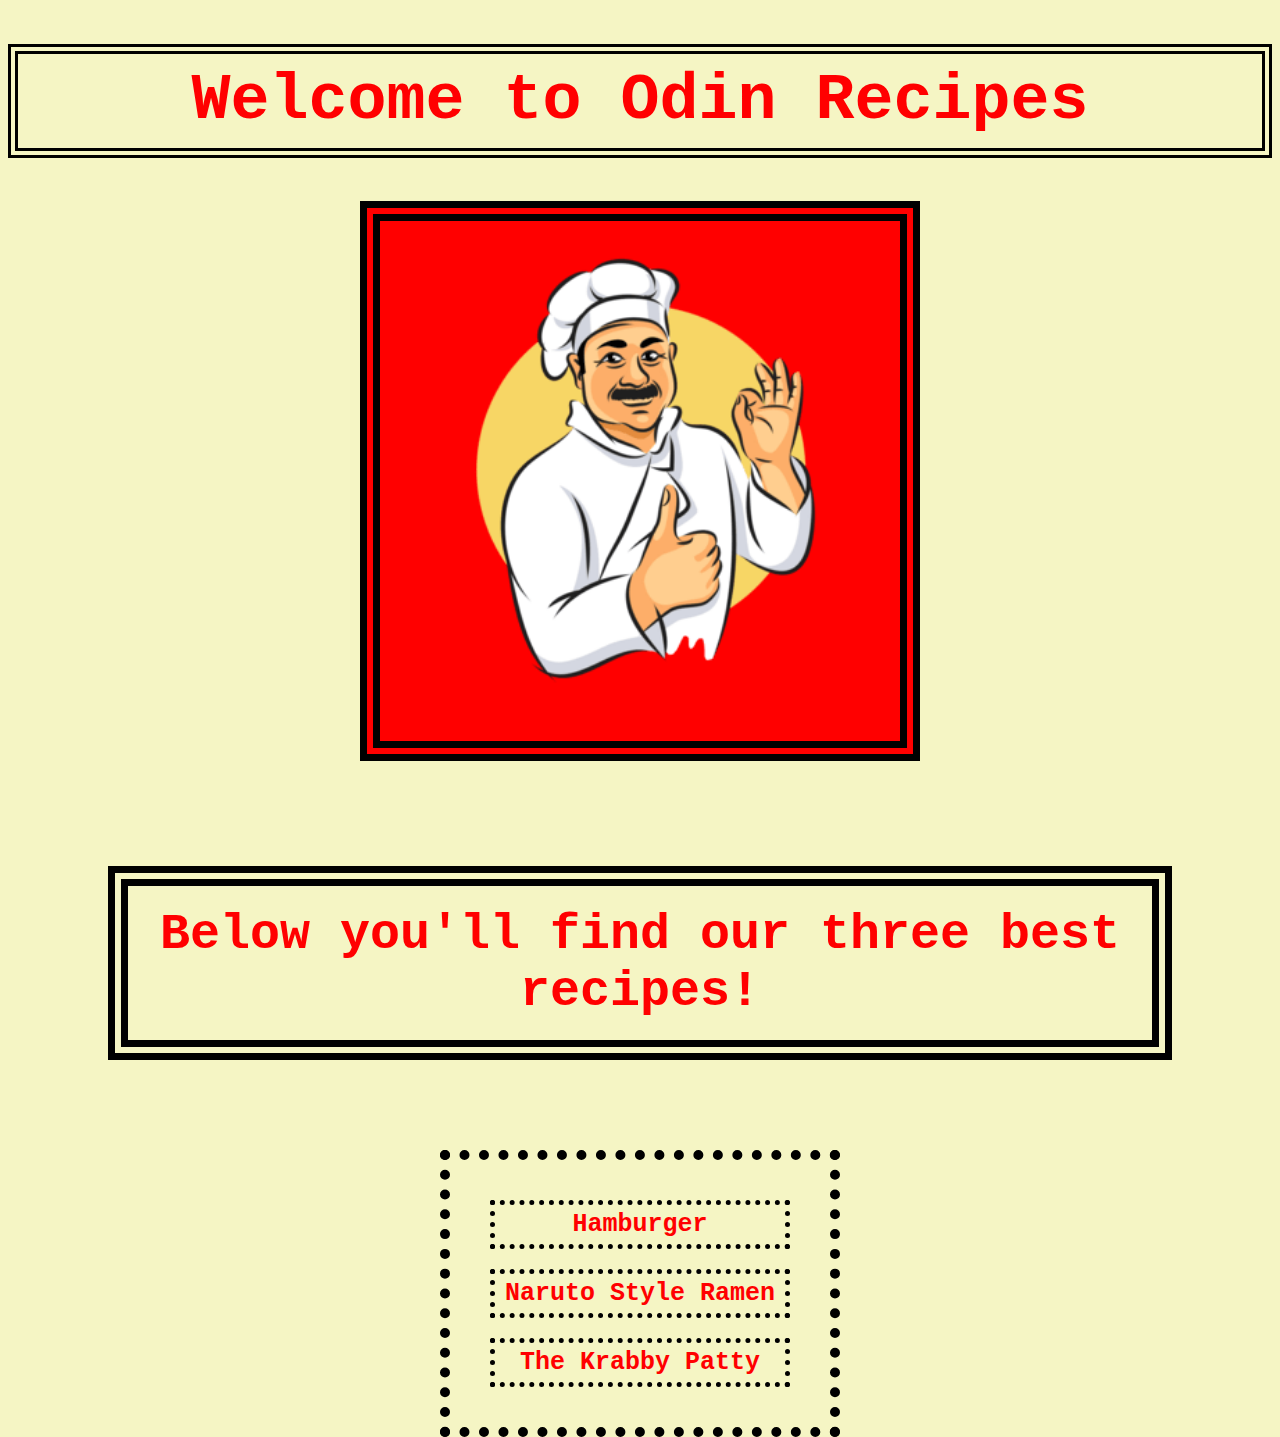
<file: index.html>
<!DOCTYPE html>
<html lang="en">
    <head>
        <meta charset="UTF-8">
        <title>Odin Recipes</title>
        <link rel="stylesheet" href="style.css">
    </head>

    <body>
        <h1>Welcome to Odin Recipes</h1>
        <img src="img/chef.jpg" alt="A image of a Chef"
        width="500"
        height="500">

        <p><strong>Below you'll find our three best recipes!</strong></p>

        <ul>
            <li><a href="recipes/hamburger.html">Hamburger</a></li>
            <li><a href="recipes/naruto_ramen.html">Naruto Style Ramen</Style></a></li>
            <li><a href="recipes/krabbyPatty.html">The Krabby Patty</a></li>
        </ul>
    </body>
</html>
</file>
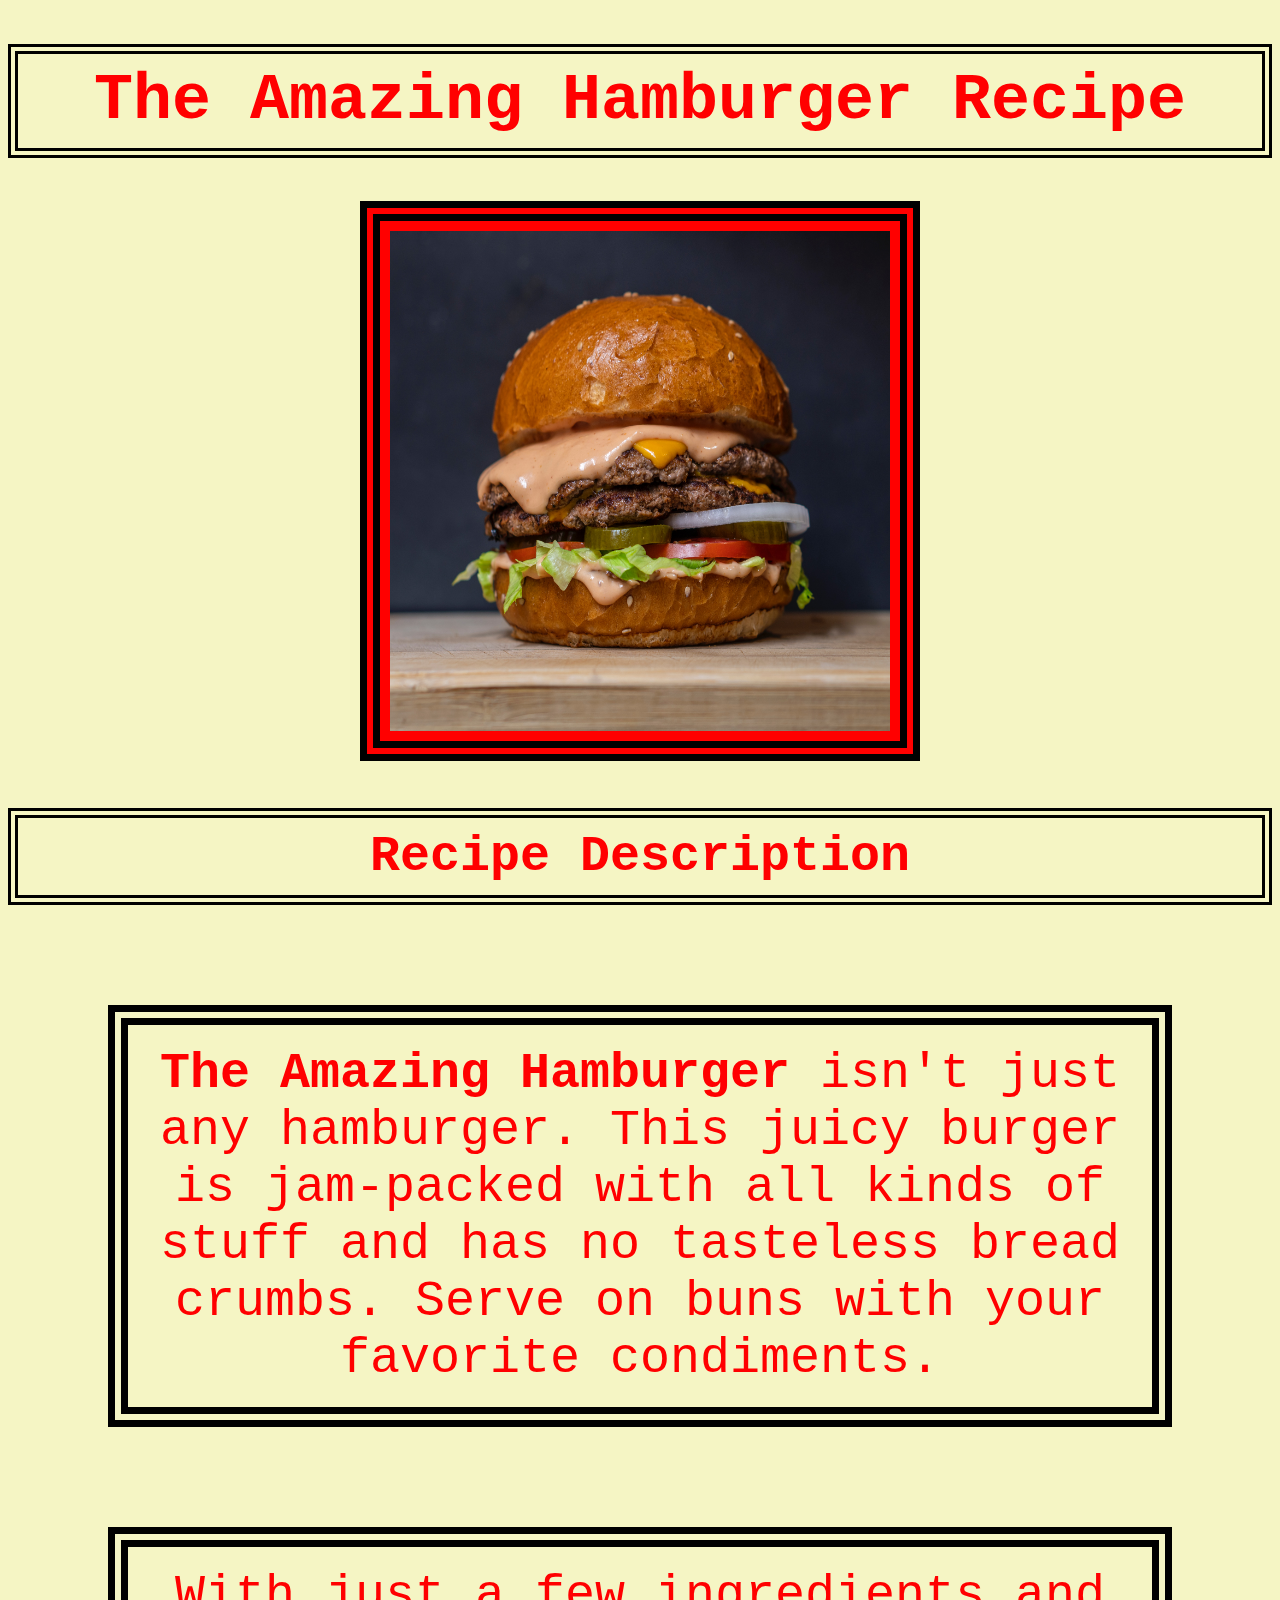
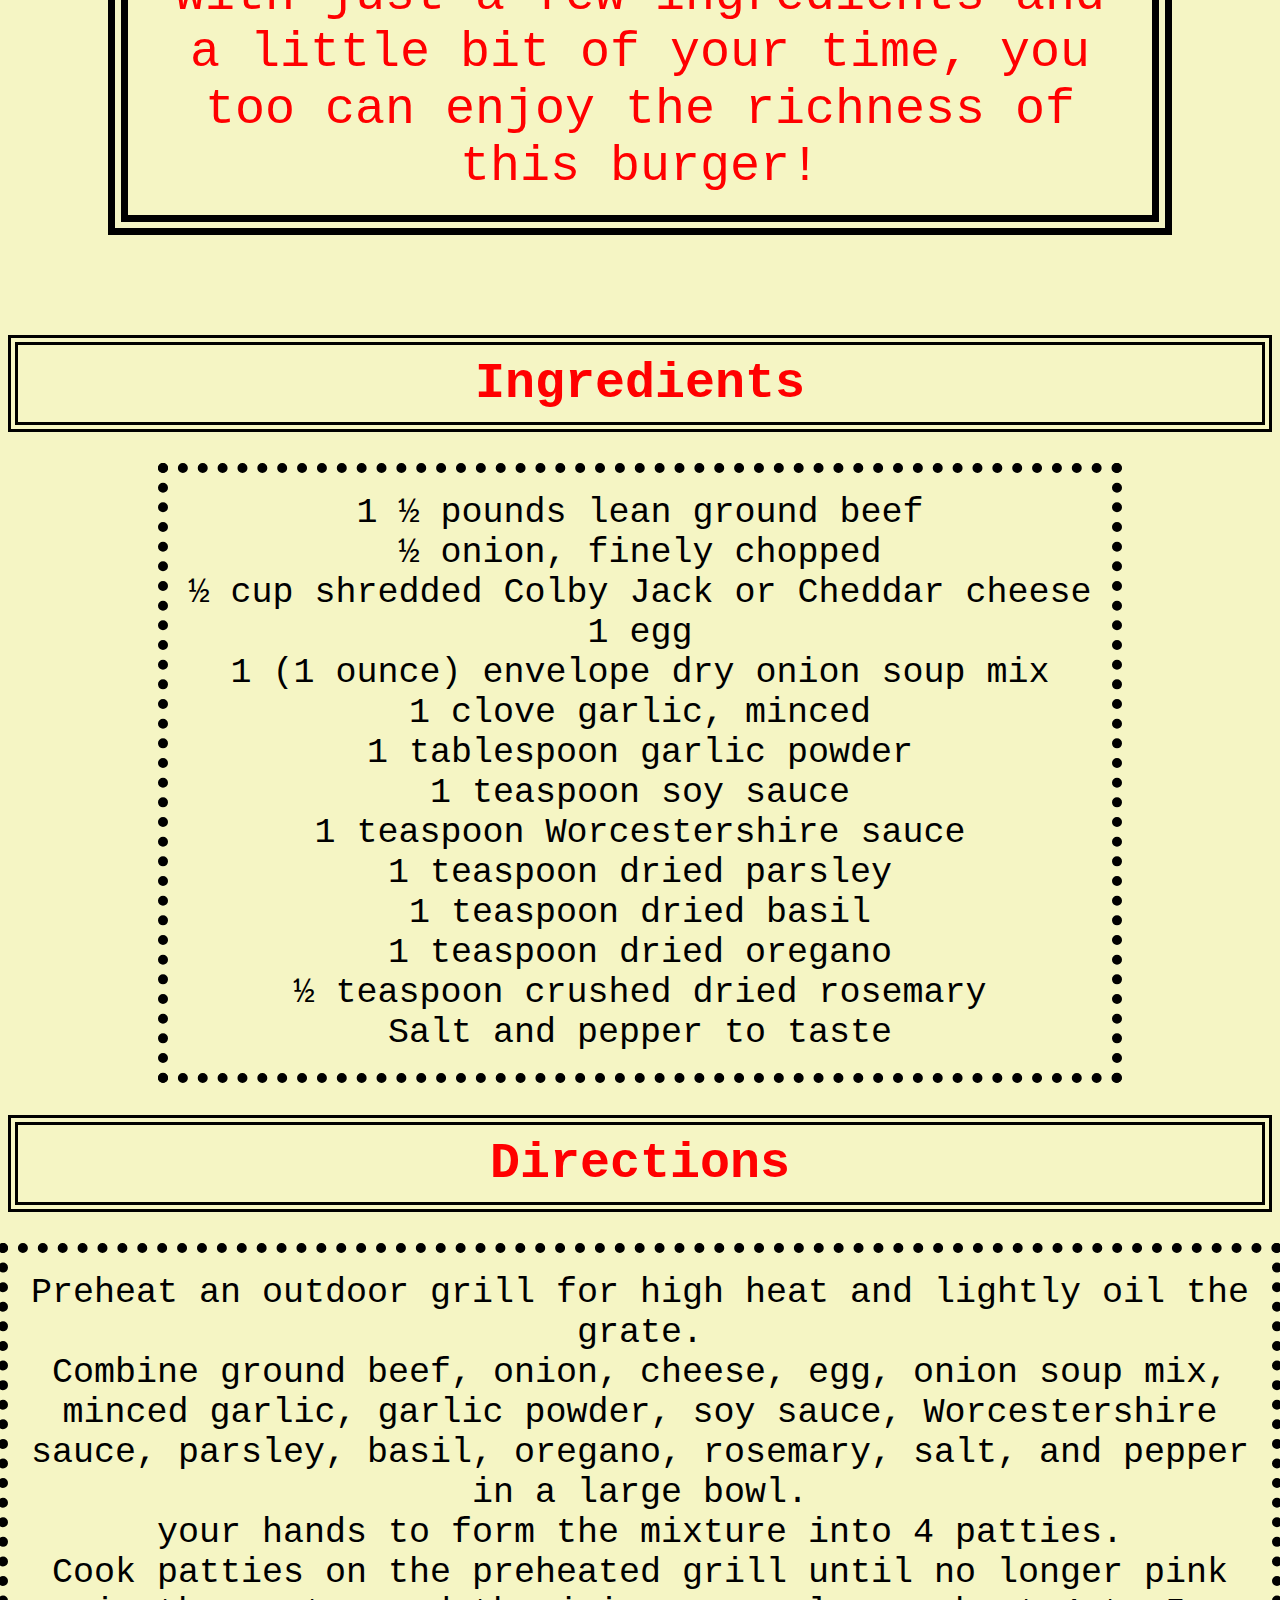
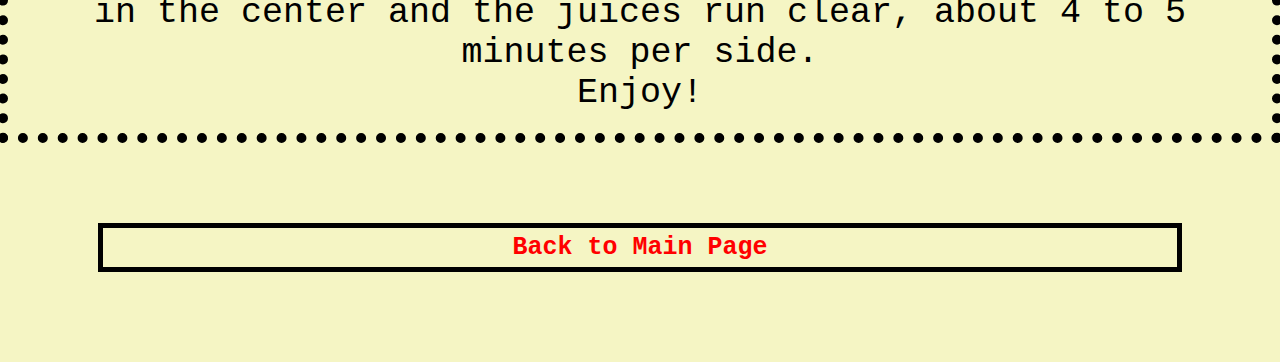
<file: recipes/hamburger.html>
<!DOCTYPE html>
<html>
    <head>
        <meta charset="UTF-8">
        <title>Hamburger Recipe</title>
        <link rel="stylesheet" href="../style.css">
    </head>

    <body>
        <h1>The Amazing Hamburger Recipe</h1>


        <img src="../img/ham.jpg" alt="Photo of A beautiful Hamburger"
        width="600"
        height="600">

        <h2>Recipe Description</h2>
        <p><strong>The Amazing Hamburger</strong> isn't just any hamburger.
            This juicy burger is jam-packed with all kinds of stuff and has no tasteless bread crumbs. 
            Serve on buns with your favorite condiments.</p>
        
        <p>With just a few ingredients and a little bit of your time, you too can enjoy the richness of this burger!</p>

        <h2>Ingredients</h2>
        <ul>
            <li>1 ½ pounds lean ground beef</li>
            <li>½ onion, finely chopped</li>
            <li>½ cup shredded Colby Jack or Cheddar cheese</li>
            <li>1 egg</li>
            <li>1 (1 ounce) envelope dry onion soup mix</li>
            <li>1 clove garlic, minced</li>
            <li>1 tablespoon garlic powder</li>
            <li>1 teaspoon soy sauce</li>
            <li>1 teaspoon Worcestershire sauce</li>
            <li>1 teaspoon dried parsley</li>
            <li>1 teaspoon dried basil</li>
            <li>1 teaspoon dried oregano</li>
            <li>½ teaspoon crushed dried rosemary</li>
            <li>Salt and pepper to taste</li>
        </ul>

        <h2>Directions</h2>

        <ol>
            <li>Preheat an outdoor grill for high heat and lightly oil the grate.</li>
            <li>Combine ground beef, onion, cheese, egg, onion soup mix, minced garlic, garlic powder, soy sauce, Worcestershire sauce, parsley, basil, oregano, rosemary, salt, and pepper in a large bowl.</li>
            <li>your hands to form the mixture into 4 patties.</li>
            <li>Cook patties on the preheated grill until no longer pink in the center and the juices run clear, about 4 to 5 minutes per side.</li>
            <li>Enjoy!</li>
        </ol>

        <a href="../index.html" class="link">Back to Main Page</a>



    </body>
</html>
</file>
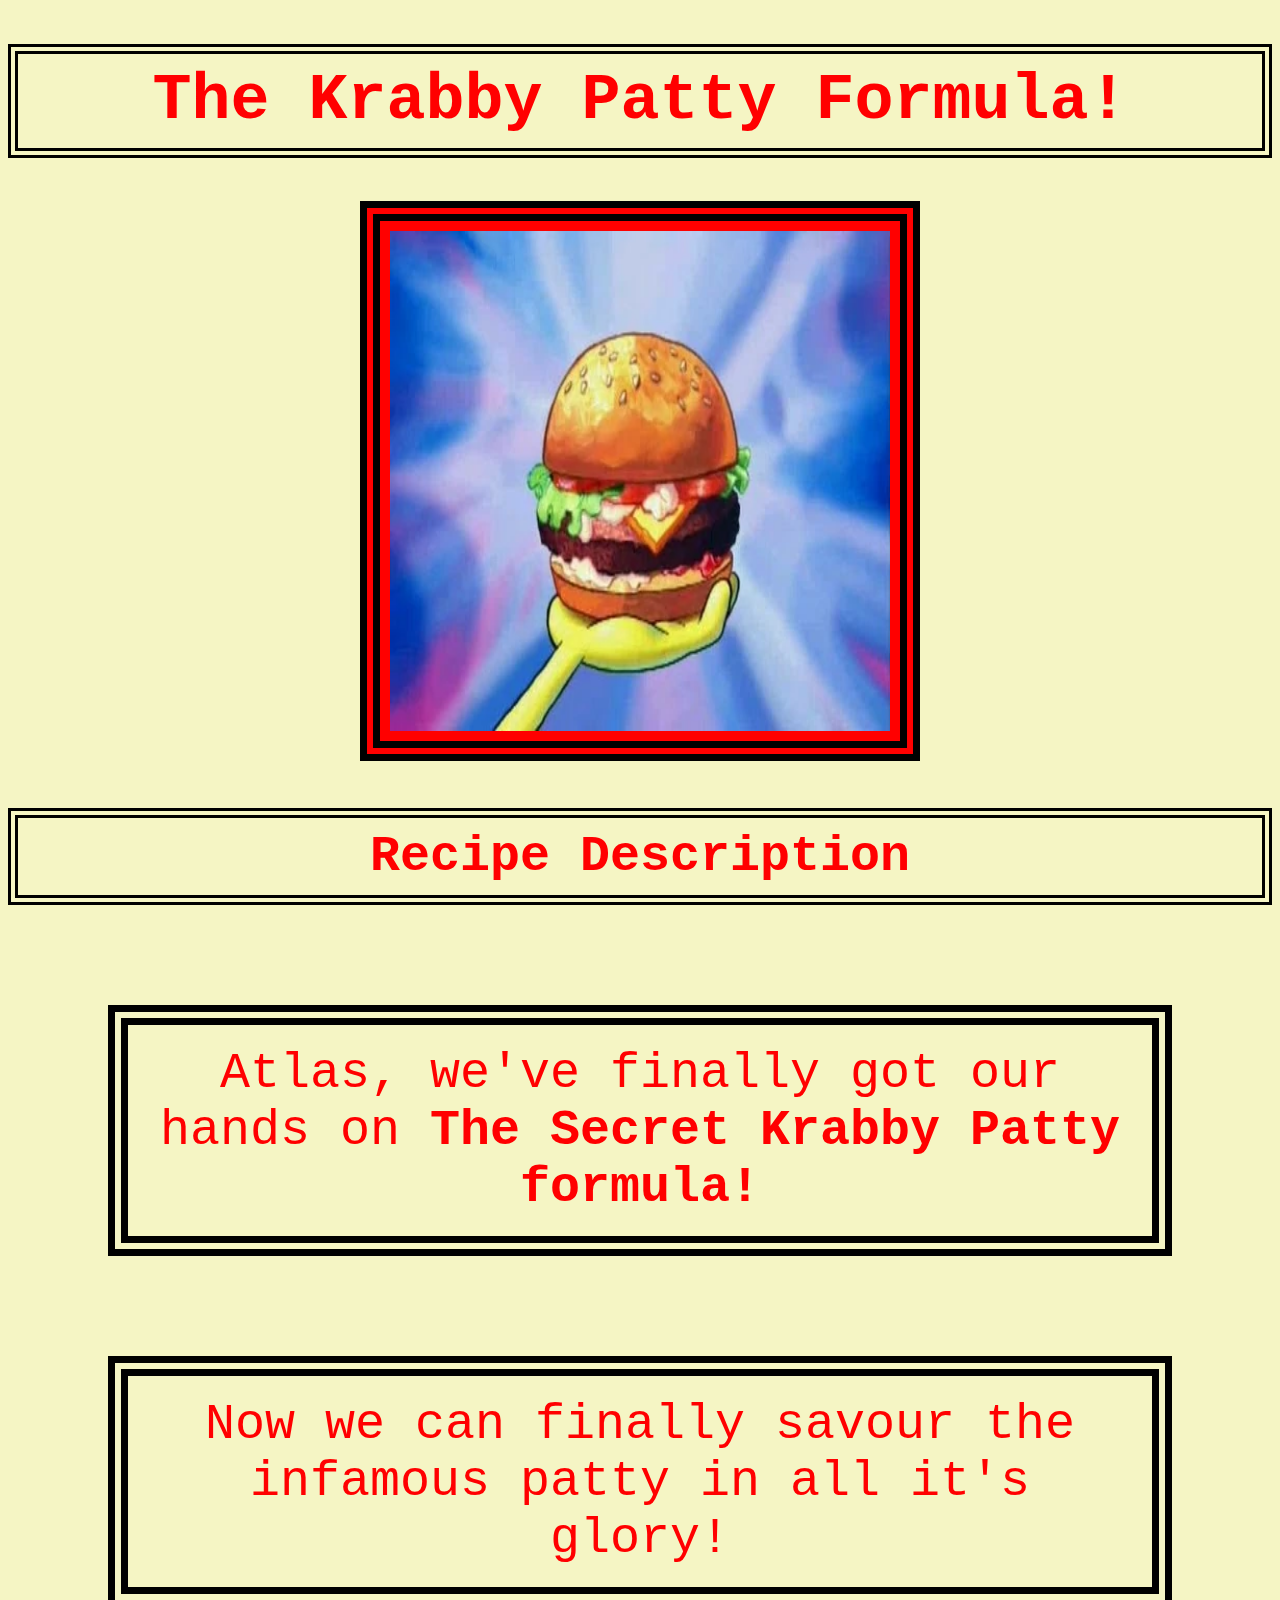
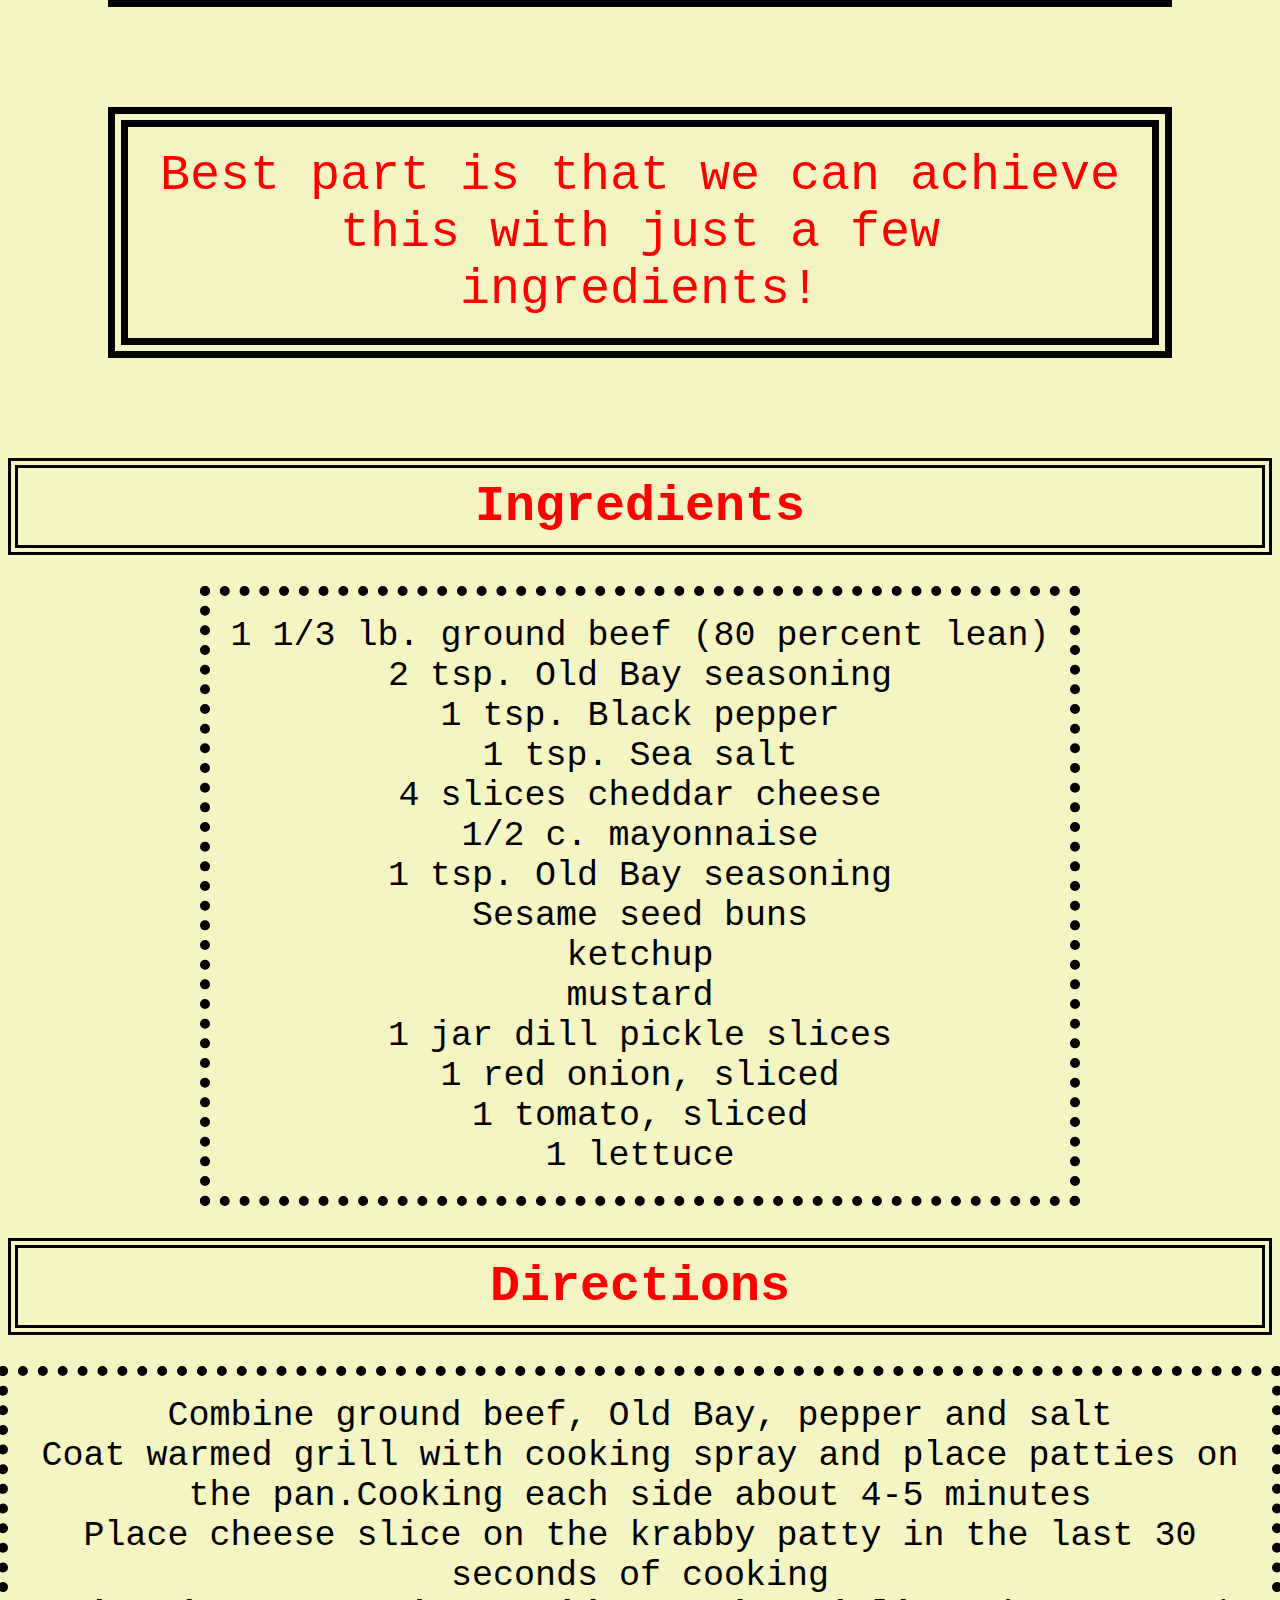
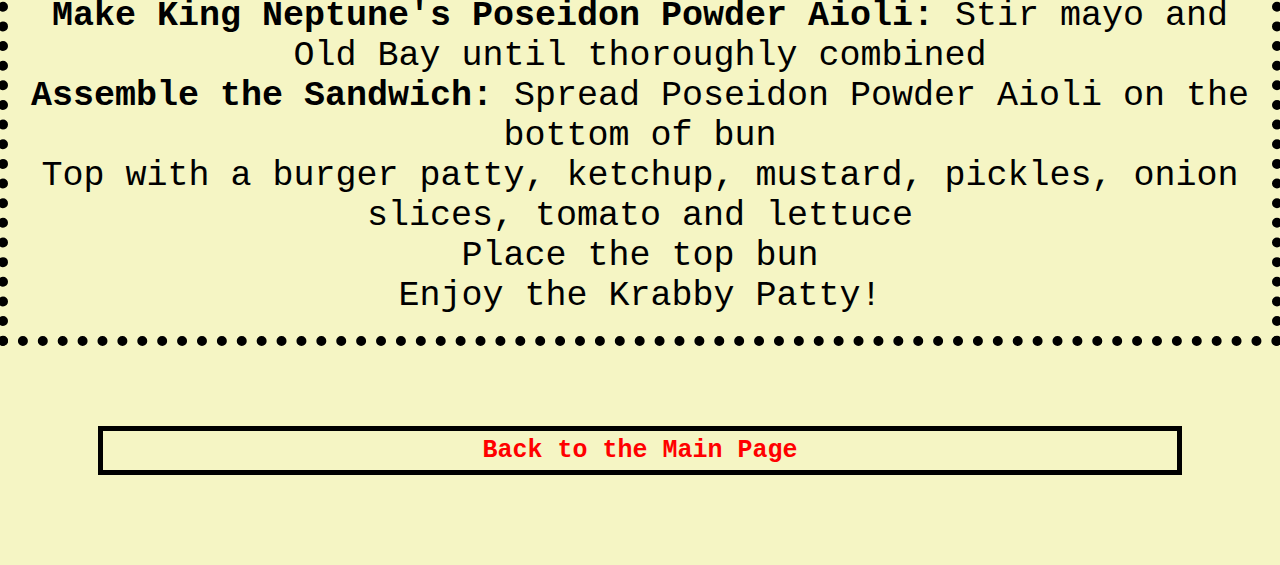
<file: recipes/krabbyPatty.html>
<!DOCTYPE html>
<html lang="en">
    <head>
        <meta charset="UTF-8">
        <meta http-equiv="X-UA-Compatible" content="IE=edge">
        <meta name="viewport" content="width=device-width, initial-scale=1.0">
        <title>The Krabby Patty</title>
        <link rel="stylesheet" href="../style.css">
    </head>


    <body>
        <h1>The Krabby Patty Formula!</h1>
        <img src="../img/Krabby_Patty.jpg" alt="A image of a Krabby Patty burger">

        <h2>Recipe Description</h2>
            <p>Atlas, we've finally got our hands on <strong>The Secret Krabby Patty formula!</strong></p>
            <p>Now we can finally savour the infamous patty in all it's glory!</p>
            <p>Best part is that we can achieve this with just a few ingredients!</p>
        
        <h2>Ingredients</h2>
            <ul>
                <li>1 1/3 lb. ground beef (80 percent lean)</li>
                <li>2 tsp. Old Bay seasoning</li>
                <li>1 tsp. Black pepper</li>
                <li>1 tsp. Sea salt</li>
                <li>4 slices cheddar cheese</li>
                <li>1/2 c. mayonnaise</li>
                <li>1 tsp. Old Bay seasoning</li>
                <li>Sesame seed buns</li>
                <li>ketchup</li>
                <li>mustard</li>
                <li>1 jar dill pickle slices</li>
                <li>1 red onion, sliced</li>
                <li>1 tomato, sliced</li>
                <li>1 lettuce</li>
            </ul>

        <h2>Directions</h2>
            <ol>
                <li>Combine ground beef, Old Bay, pepper and salt</li>
                <li>Coat warmed grill with cooking spray and place patties on the pan.Cooking each side about 4-5 minutes</li>
                <li>Place cheese slice on the krabby patty in the last 30 seconds of cooking</li>
                <li><strong>Make King Neptune's Poseidon Powder Aioli:</strong> Stir mayo and Old Bay until thoroughly combined</li>
                <li><strong>Assemble the Sandwich:</strong> Spread Poseidon Powder Aioli on the bottom of bun</li>
                <li> Top with a burger patty, ketchup, mustard, pickles, onion slices, tomato and lettuce</li>
                <li>Place the top bun</li>
                <li>Enjoy the Krabby Patty!</li>
            </ol>

        <a href="../index.html" class="link">Back to the Main Page</a>
    
    </body>
</html>
</file>
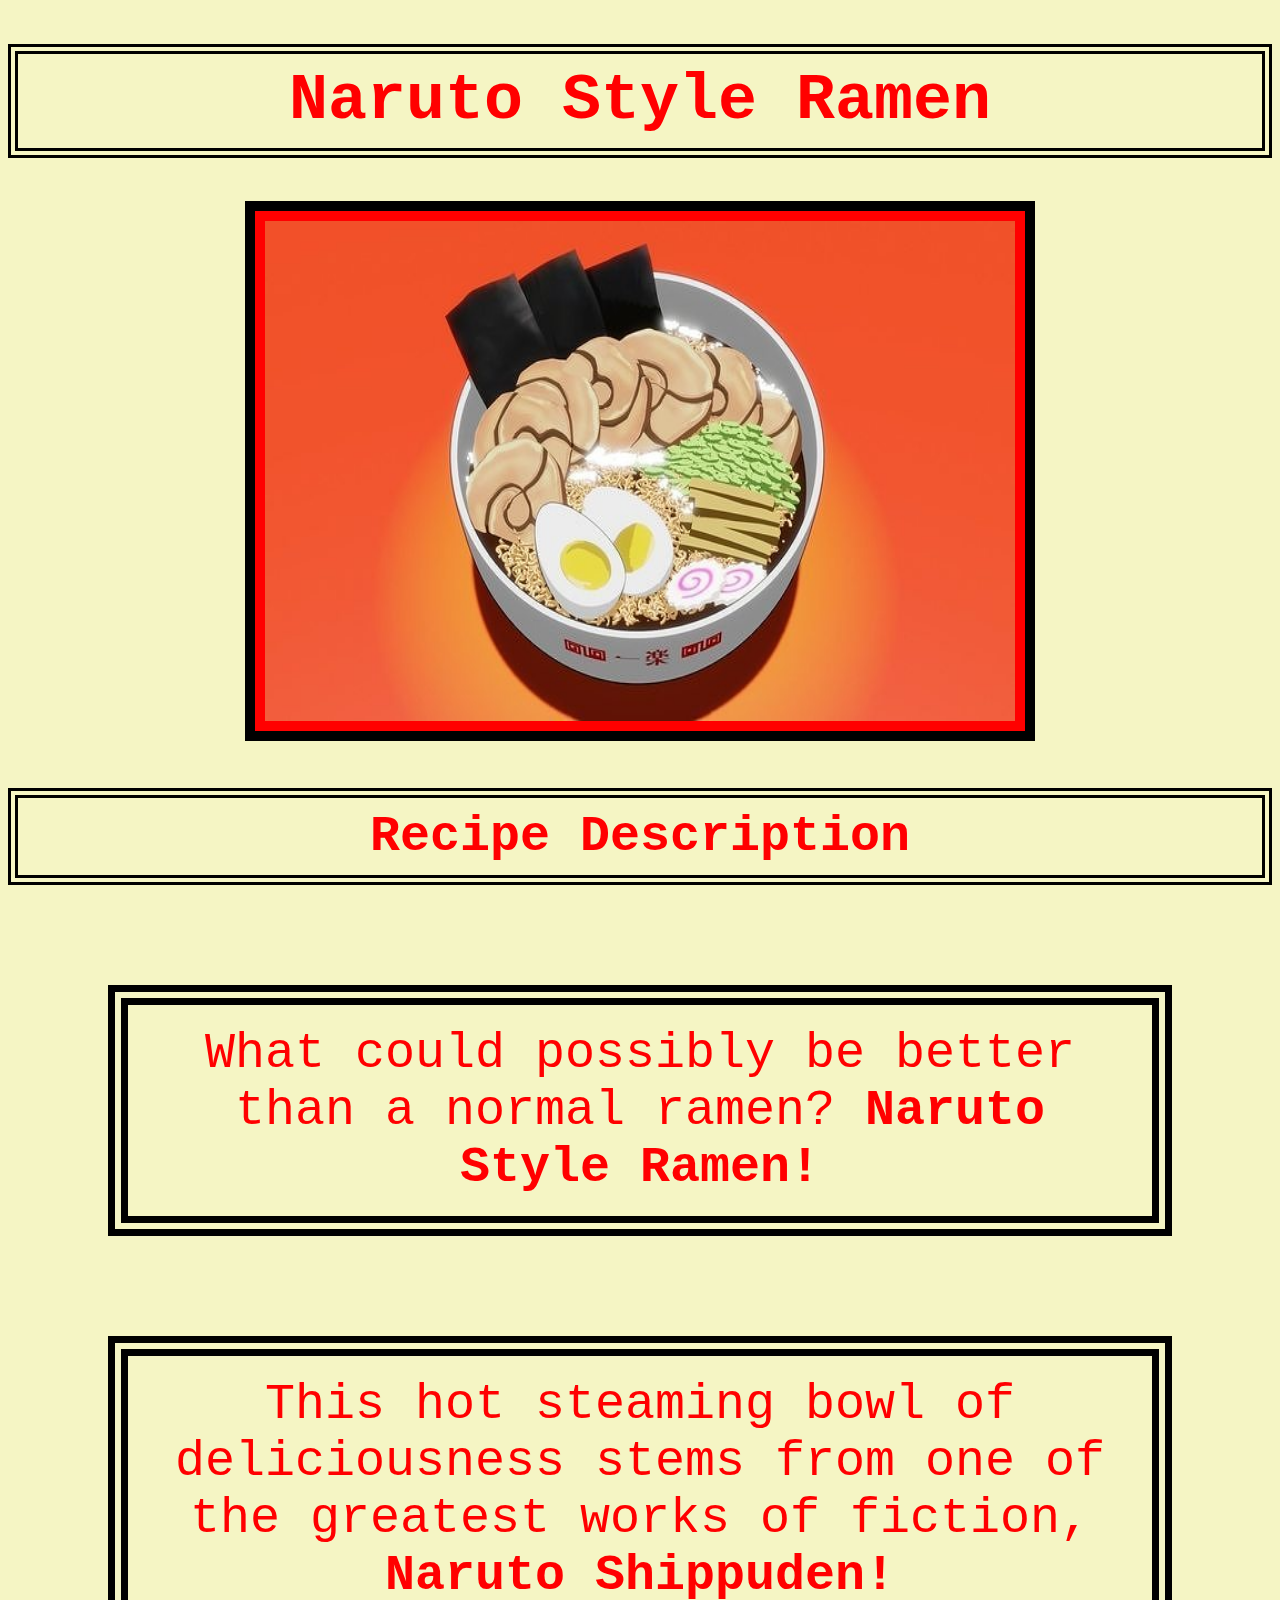
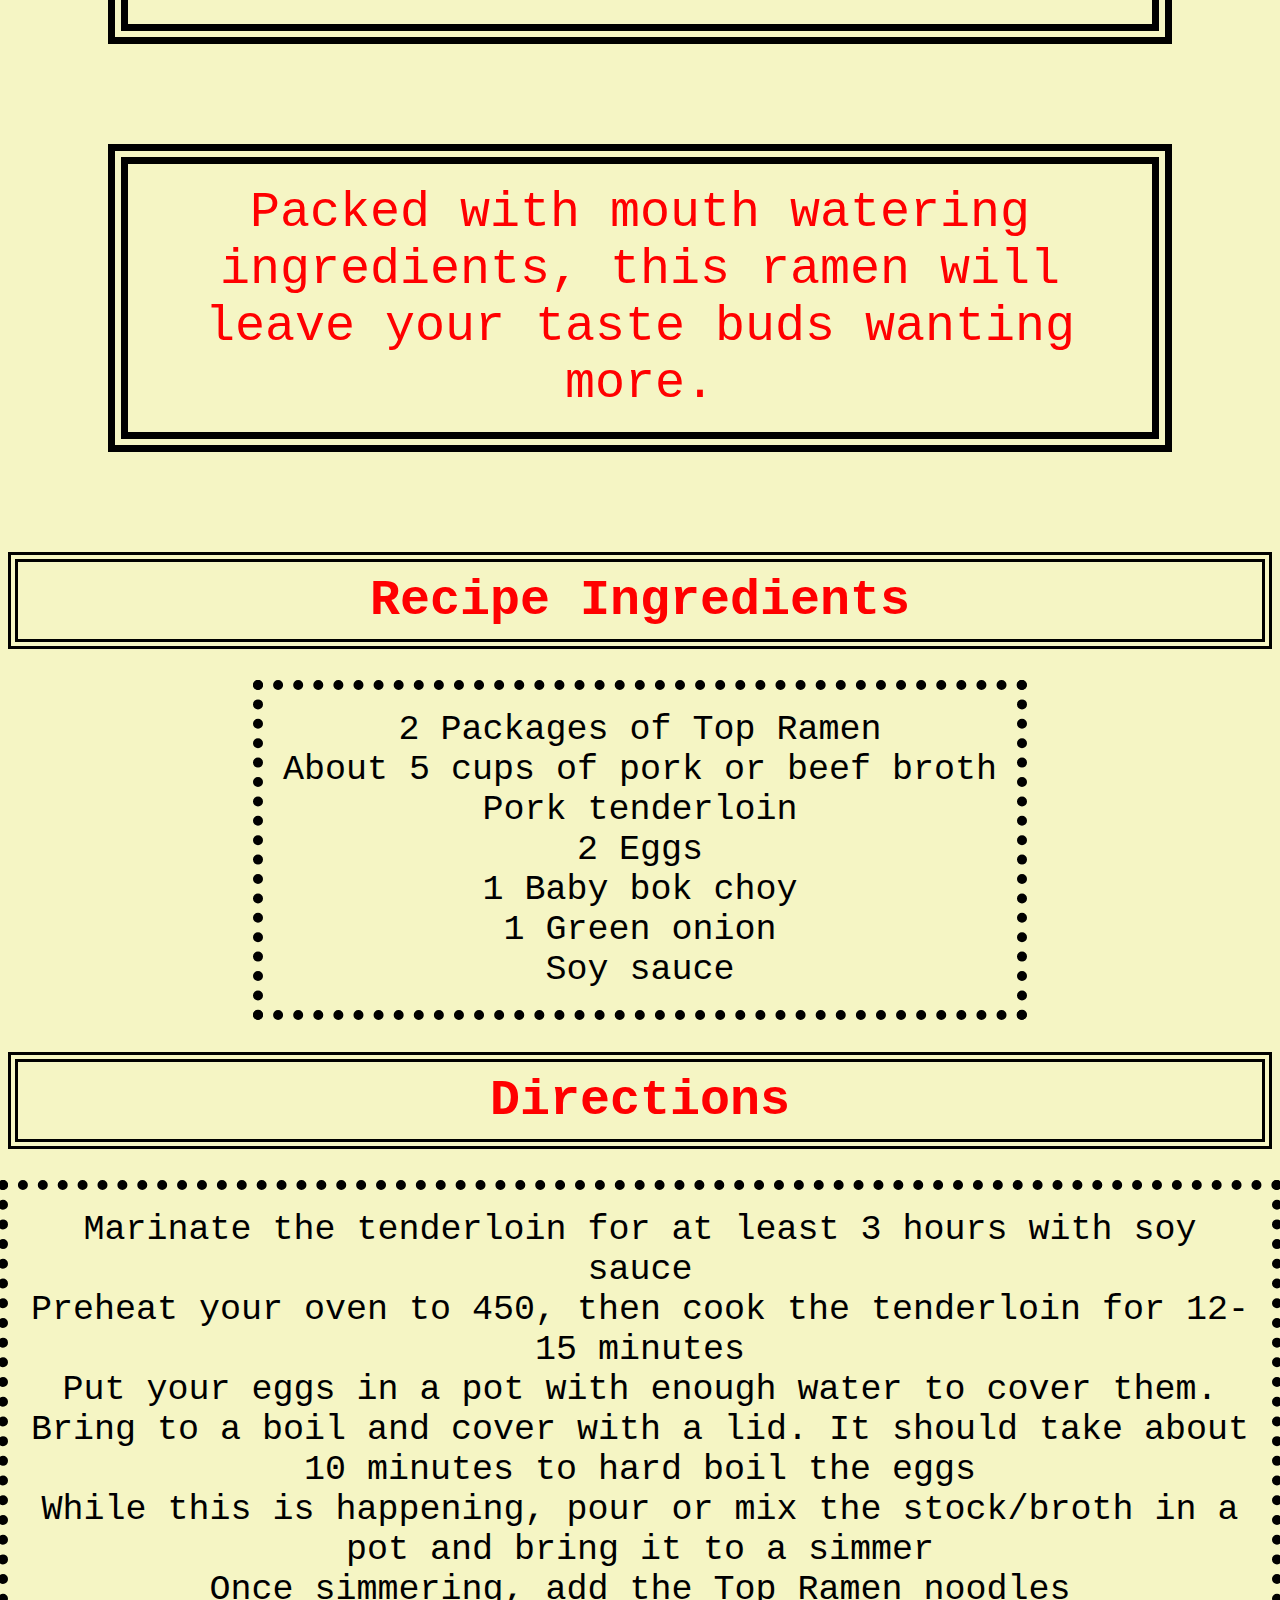
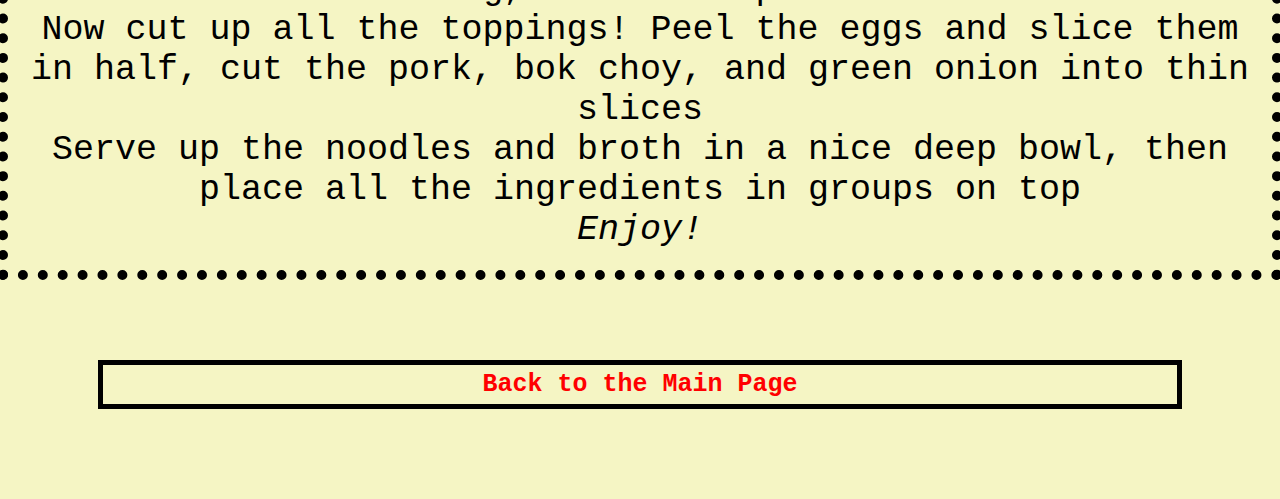
<file: recipes/naruto_ramen.html>
<!DOCTYPE html>
<html lang="en">
    <head>
        <meta charset="UTF-8">
        <title>Naruto Style Ramen</title>
        <link rel="stylesheet" href="../style.css">
    </head>

    <body>
        <h1>Naruto Style Ramen</h1>
        <img class="naruto" src="../img/naruto_ramen.jpg" alt="Img of Naruto Style Ramen">

        <h2>Recipe Description</h2>
        
            <p>What could possibly be better than a normal ramen? <strong>Naruto Style Ramen!</strong></p>

            <p>This hot steaming bowl of deliciousness stems from one of the greatest works of fiction, <strong>Naruto Shippuden!</strong> </p>
        
            <p>Packed with mouth watering ingredients, this ramen will leave your taste buds wanting more.</p>
        
        <h2>Recipe Ingredients</h2>
            <ul>
                <li>2 Packages of Top Ramen</li>
                <li>About 5 cups of pork or beef broth</li>
                <li>Pork tenderloin</li>
                <li>2 Eggs</li>
                <li>1 Baby bok choy</li>
                <li>1 Green onion</li>
                <li>Soy sauce</li>
            </ul>

        <h2>Directions</h2>
            <ol>
                <li>Marinate the tenderloin for at least 3 hours with soy sauce</li>
                <li>Preheat your oven to 450, then cook the tenderloin for 12-15 minutes</li>
                <li>Put your eggs in a pot with enough water to cover them.  Bring to a boil and cover with a lid.  It should take about 10 minutes to hard boil the eggs</li>
                <li>While this is happening, pour or mix the stock/broth in a pot and bring it to a simmer</li>
                <li>Once simmering, add the Top Ramen noodles</li>
                <li>Now cut up all the toppings! Peel the eggs and slice them in half, cut the pork, bok choy, and green onion into thin slices</li>
                <li>Serve up the noodles and broth in a nice deep bowl, then place all the ingredients in groups on top</li>
                <li><em>Enjoy!</em></li>
            </ol>
        
        <a href="../index.html" class="link">Back to the Main Page</a>
    </body>
</html>
</file>
<file: style.css>
* {
    background-color: rgb(245, 245, 196);
    font-family: 'Courier New', Courier, monospace;
    text-align: center;
    
}

h1,
h2 {
    color: red;
    border: 10px double black;
    padding: 10px;
    
}




img {
    width: 500px;
    height: 500px;
    border: 20px double black;
    padding: 10px;
    background-color: red;
    
}

p {
    font-size: 50px;
    border: 20px double black;
    padding: 20px;
    margin: 100px;
    color: red;
    
    
}

ol,
ul {
    font-size: 35px;
    list-style-type: none;
    text-decoration: none;
    border: 10px dotted black;
    display: inline-block;
    padding: 20px;
    margin: -10px;
    

}

h1 {
    font-size: 65px;
}

h2 {
    font-size: 50px;
}

a {
    font-size: 25px;
    font-weight: bold;
    display: block;
    margin: 20px;
    color: red;
    text-decoration: none;
    border: 5px dotted black;
    padding: 5px 10px;
}

.naruto {
    width: 750px;
    height: 500px;
    border: 10px solid black;
}

.link {
    margin: 90px;
    border: 5px solid black;
    display: block;
    box-sizing: border-box;
    padding: 5px 10px;
}
</file>
